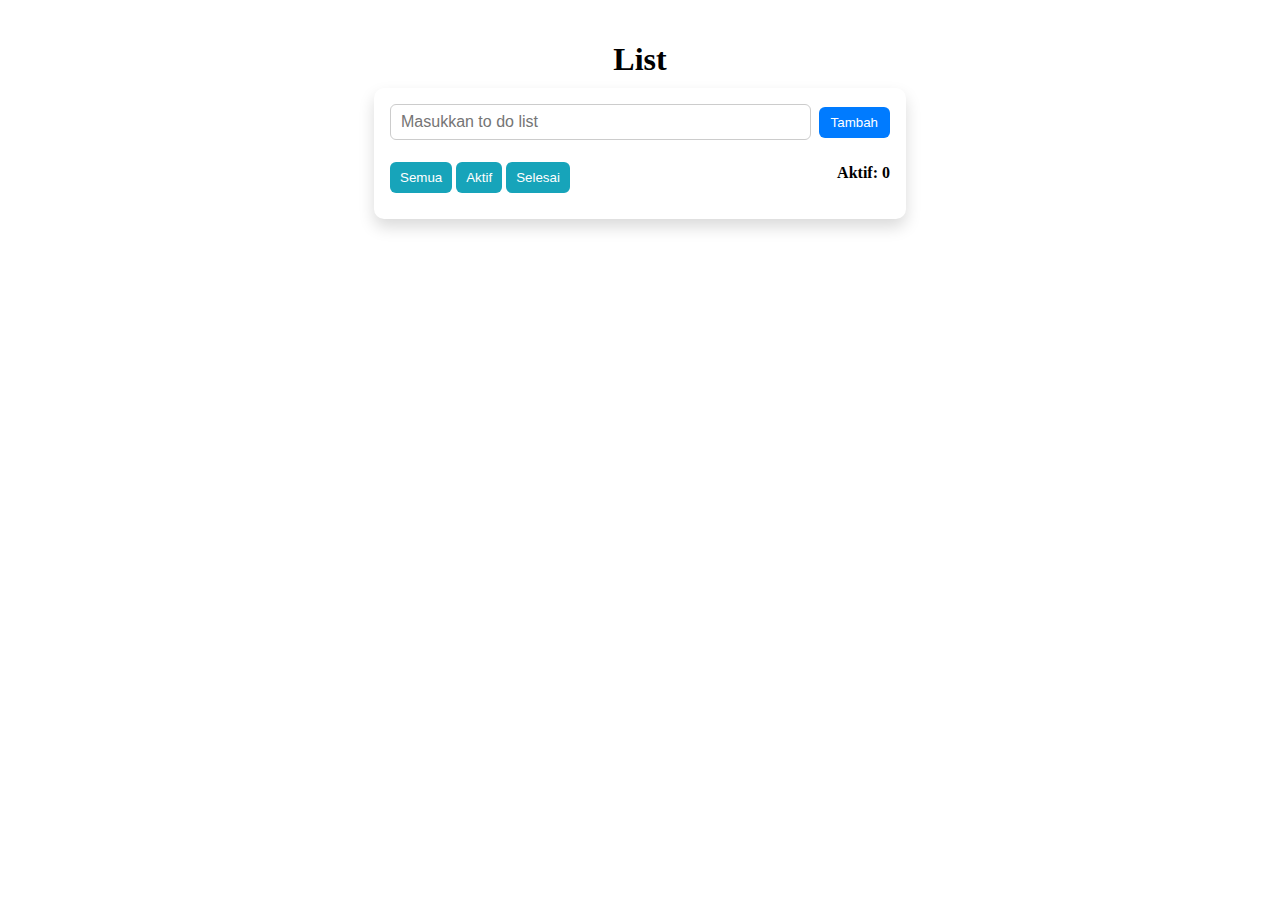
<file: index.html>
<!DOCTYPE html>
<html lang="en">
<head>
    <meta charset="UTF-8" />
    <meta name="viewport" content="width=device-width, initial-scale=1.0"/>
    <title>Tugas-11</title>
    <link rel="stylesheet" href="Tugas-11.CSS">
    <!-- jQuery (dipakai oleh script) -->
    <script src="https://code.jquery.com/jquery-3.6.0.min.js"></script>
    <script src="Tugas-11.js" defer></script>
</head>
<body>
    <h1>List</h1>

    <div class="container">
        <div class="input-row">
            <input id="listInput" type="text" placeholder="Masukkan to do list">
            <button id="addBtn" class="enter">Tambah</button>
        </div>

        <!-- kontrol filter & counter -->
        <div class="controls" style="display:flex;gap:8px;align-items:center;margin-bottom:10px;">
            <div>
                <button id="filterAll" class="filter">Semua</button>
                <button id="filterActive" class="filter">Aktif</button>
                <button id="filterDone" class="filter">Selesai</button>
            </div>
            <div style="margin-left:auto" class="info" id="activeCount">Aktif: 0</div>
        </div>

        <!-- daftar akan dirender di sini -->
        <ul id="todoList"></ul>
    </div>
</body>
</html>
</file>
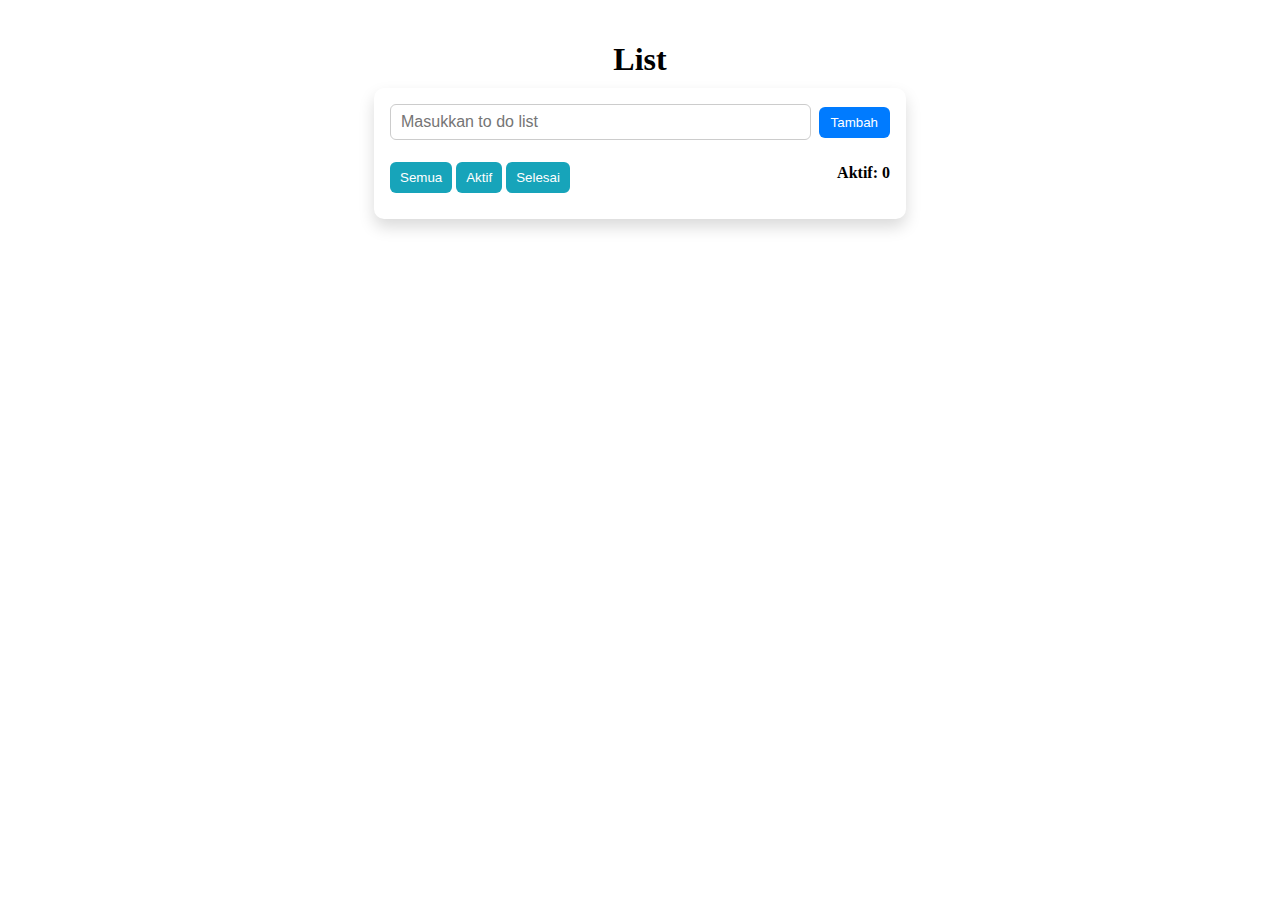
<file: Tugas-11.html>
<!DOCTYPE html>
<html lang="en">
<head>
    <meta charset="UTF-8" />
    <meta name="viewport" content="width=device-width, initial-scale=1.0"/>
    <title>Tugas-11</title>
    <link rel="stylesheet" href="Tugas-11.CSS">
    <!-- jQuery (dipakai oleh script) -->
    <script src="https://code.jquery.com/jquery-3.6.0.min.js"></script>
    <script src="Tugas-11.js" defer></script>
</head>
<body>
    <h1>List</h1>

    <div class="container">
        <div class="input-row">
            <input id="listInput" type="text" placeholder="Masukkan to do list">
            <button id="addBtn" class="enter">Tambah</button>
        </div>

        <!-- kontrol filter & counter -->
        <div class="controls" style="display:flex;gap:8px;align-items:center;margin-bottom:10px;">
            <div>
                <button id="filterAll" class="filter">Semua</button>
                <button id="filterActive" class="filter">Aktif</button>
                <button id="filterDone" class="filter">Selesai</button>
            </div>
            <div style="margin-left:auto" class="info" id="activeCount">Aktif: 0</div>
        </div>

        <!-- daftar akan dirender di sini -->
        <ul id="todoList"></ul>
    </div>
</body>
</html>
</file>
<file: Tugas-11.CSS>
body {
  background-color: hsl(0, 0%, 100%);
  font-family: Georgia, "Times New Roman", Times, serif;
  margin: 0;
  padding: 20px;
}

h1 {
  text-align: center;
  margin-bottom: 10px;
}

/* Container */
.container {
  margin: 0 auto;
  width: 500px;
  background-color: #ffffff;
  border-radius: 10px;
  padding: 16px;
  box-shadow: 0 8px 16px rgba(0, 0, 0, 0.15);
}

/* Input */
.input-row {
  display: flex;
  gap: 8px;
  align-items: center;
  margin-bottom: 12px;
}

.input-row input {
  flex: 1;
  padding: 8px 10px;
  border-radius: 6px;
  border: 1px solid hsl(0, 0%, 80%);
  font-size: 16px;
}

.input-row button.enter {
  padding: 8px 12px;
  background-color: hsl(211, 100%, 50%);
  color: hsl(0, 0%, 100%);
  border: none;
  border-radius: 6px;
  cursor: pointer;
}

/* List */
ul {
  list-style: none;
  padding: 0;
  margin: 0;
}

li.item {
  display: flex;
  align-items: center;
  justify-content: space-between;
  padding: 8px;
  border-bottom: 1px solid hsl(0, 0%, 93%);
  gap: 8px;
  transition: transform 0.18s ease, opacity 0.18s ease;
}

li.item .label {
  flex: 1;
  word-break: break-word;
}

/* done style */
li.item.bought .label {
  text-decoration: line-through;
  color: hsl(0, 0%, 33%);
  background: hsl(146, 47%, 94%);
  padding: 2px 6px;
  border-radius: 4px;
}

/* tombol dalam list */
li.item button {
  margin-left: 6px;
  border: none;
  padding: 6px 8px;
  border-radius: 4px;
  cursor: pointer;
  color: hsl(0, 0%, 100%);
}

/* warna tombol */
button.done { background: hsl(227, 61%, 41%); }
button.delete { background: hsl(354, 70%, 54%); }
button.filter {
  background: hsl(188, 78%, 41%);
  color: hsl(0, 0%, 100%);
  margin-top: 10px;
  padding: 8px 10px;
  border-radius: 6px;
  border: none;
  cursor: pointer;
}

/* animasi saat menghapus */
li.item.removing {
  opacity: 0;
  transform: translateX(20px) scale(0.98);
}

/* counter */
.info {
  font-weight: bold;
}
</file>
